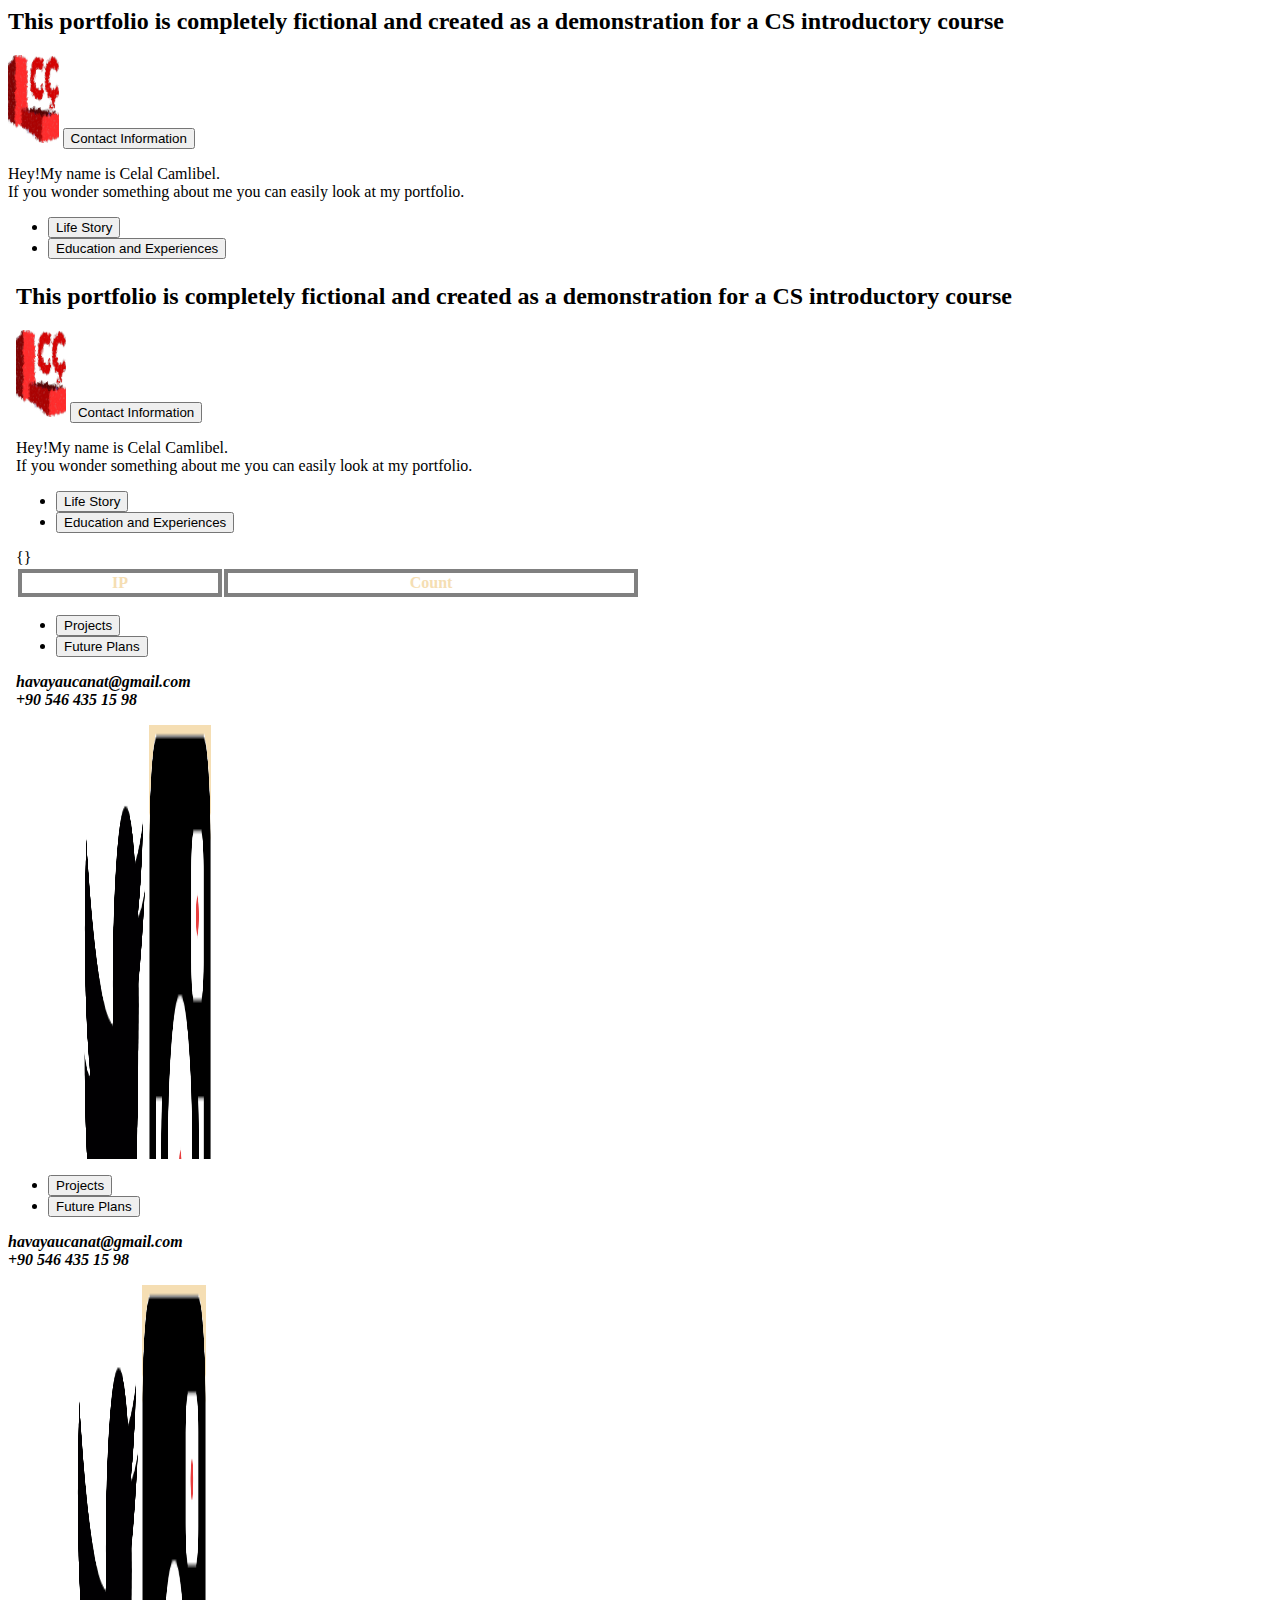
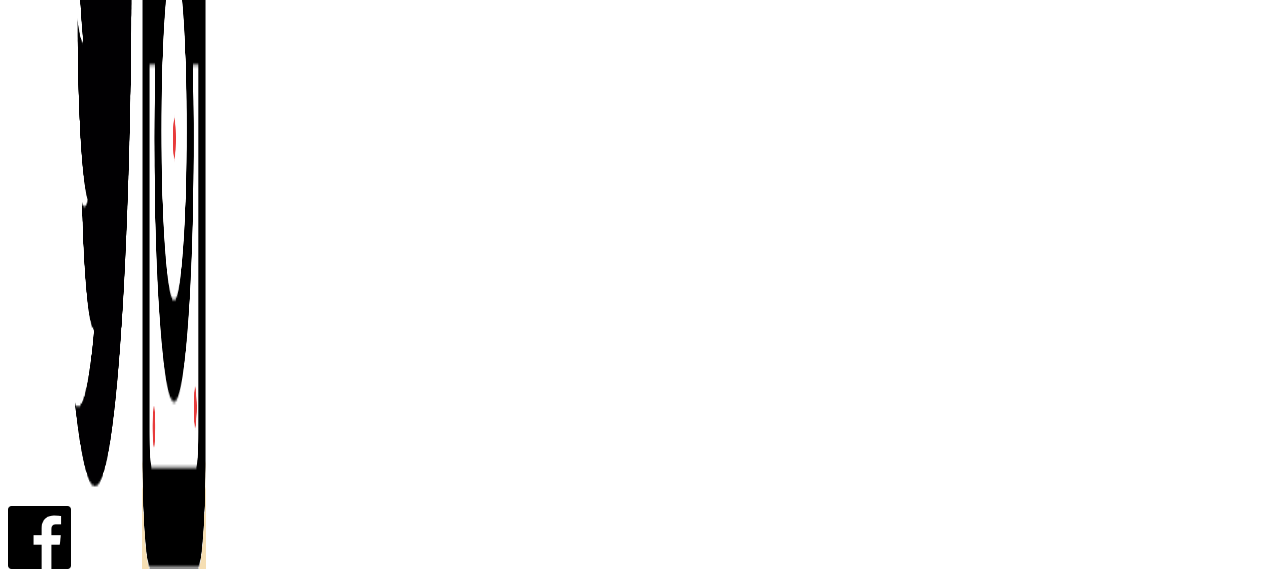
<file: education.html>
<html>



 <head>
    


<title>
Fictional developer portfolio
</title>

<link rel=stylesheet type:"css" href="https://itu-itis-2019.github.io/assignment1-ituitis-camlibel18/education.css">
 
</head>
  








<body class="body">


<h2 id="h1">


This portfolio is completely fictional and created as a demonstration for a CS introductory course
</h2>

<div class="header">
<header>
<a href="index.html"><img id="logo" src="logo5.png" height="10%" width="4%"></a>

       <a href="#footer"> <button id="b7">
                Contact Information 
       </button> </a>

</header> 
</div>

</div>

<div class="intro">

<p id="p1"> 
Hey!My name is Celal Camlibel. <br>
If you wonder something about me
you can easily look at my portfolio. 
  </p>
</div>

<section> 

<aside id="asd1"> 
<div class="asd1"> 
<ul>


<li>  
         <a href="lifestory.html">  <button class="button">
          Life Story
        </button> </a> 
  </li>


<li> 
    <a href="education.html">    <button class="button">
        Education and Experiences  
         </button> </a>
    </li>
</ul> 

  </div>
</aside>  

<div class="portrait1" >
<iframe src="index1.html" height="100%" width="100%" name="iframe1" style="border: none;">

 </iframe>



</div>
<aside id="asd2"> <ul>
<div class="asd2">
<li>
       <a href="projects.html"> <button class="button">
                Projects  
       </button> </a>
</li>

<li>
    <a href="futureplans.html"> <button class="button"> 
             Future Plans 
      </button> </a> 
</li>



</ul>
</div>
</aside>




</section>

<div class="footer1">
<footer id="footer">
<p id="contact2"> <b><em>havayaucanat@gmail.com <br> +90 546 435 15 98 </p></em></b>
<section class="s1">
<a href="https://www.facebook.com/yuruyenucakc/"><img src="facebook.png" alt="facebook" "height="100%" width="5%"></a>
<a href="https://www.twitter.com/yuruyenucakc8/"><img src="twitter.png" alt="twitter" height="100%" width="5%"></a>

<a href="https://www.instagram.com/yuruyen.ucak.c/"><img src="instagram.png" alt="instagram" height="100%" width="5%"> </section></footer>

</div>


















































































</body>

</html>
</file>
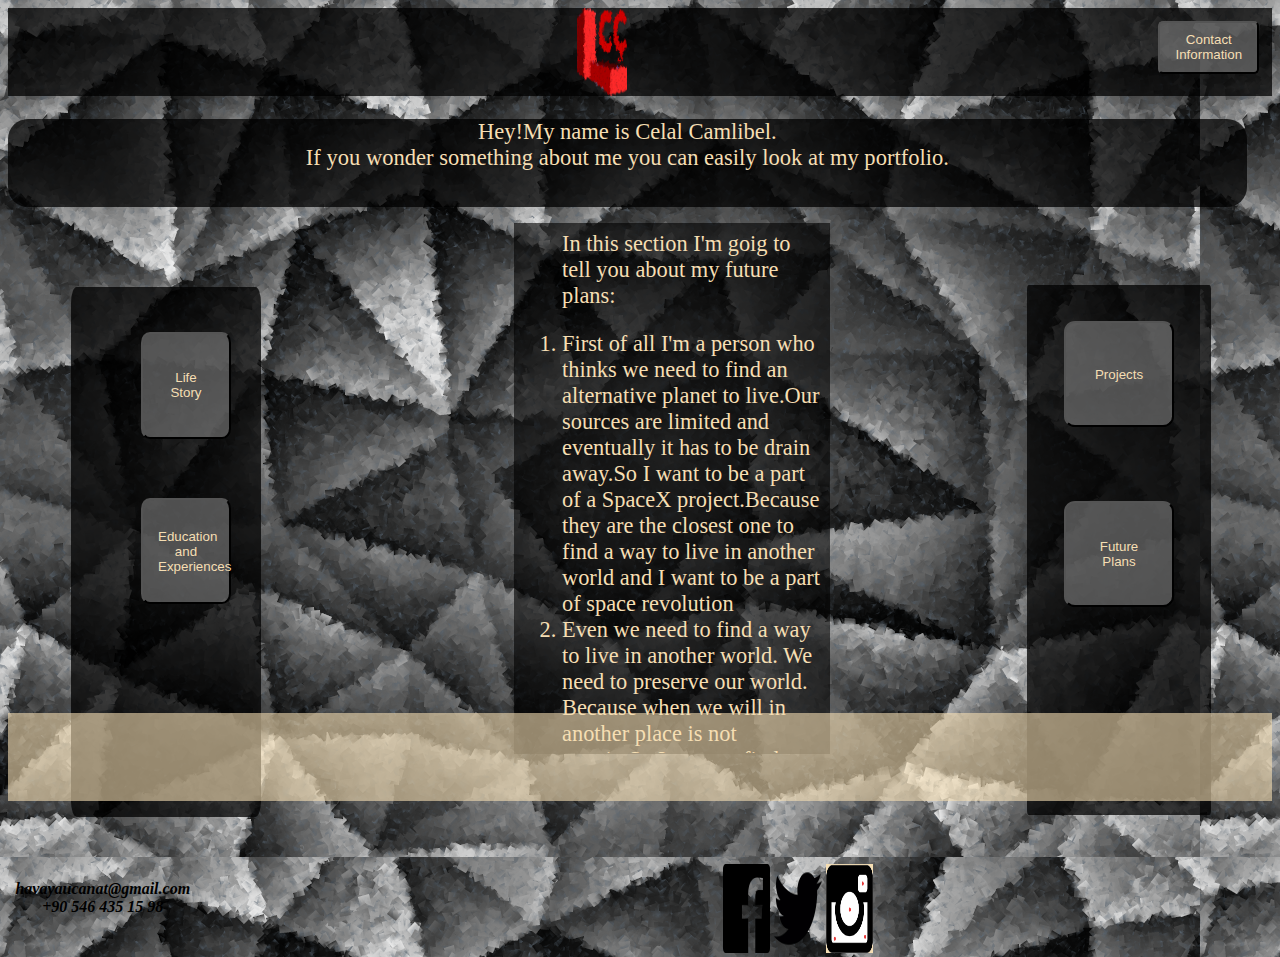
<file: futureplans.html>
<html>



 <head>
    


<title>
Fictional developer portfolio
</title>

<link rel=stylesheet type:"css" href="futureplans.css">
 
</head>
  








<body class="body">


<h2 id="h1">


This portfolio is completely fictional and created as a demonstration for a CS introductory course
</h2>

<div class="header">
<header>
<a href="index.html"><img id="logo" src="logo5.png" height="10%" width="4%"></a>

       <a href="#footer"> <button id="b7">
                Contact Information 
       </button> </a>

</header> 
</div>

</div>

<div class="intro">

<p id="p1"> 
Hey!My name is Celal Camlibel. <br>
If you wonder something about me
you can easily look at my portfolio. 
  </p>
</div>

<section> 

<aside id="asd1"> 
<div class="asd1"> 
<ul>


<li>  
         <a href="lifestory.html">  <button class="button">
          Life Story
        </button> </a> 
  </li>


<li> 
    <a href="education.html">    <button class="button">
        Education and Experiences  
         </button> </a>
    </li>
</ul> 

  </div>
</aside>  

<div class="portrait1" >
<iframe src="iframefut.html" height="100%" width="100%" name="iframe1" style="border: none;">

 </iframe>



</div>
<aside id="asd2"> <ul>
<div class="asd2">
<li>
       <a href="projects.html"> <button class="button">
                Projects  
       </button> </a>
</li>

<li>
    <a href="futureplans.html"> <button class="button"> 
             Future Plans 
      </button> </a> 
</li>



</ul>
</div>
</aside>




</section>

<div class="footer1">
<footer id="footer">
<p id="contact2"> <b><em>havayaucanat@gmail.com <br> +90 546 435 15 98 </p></em></b>
<section class="s1">
<a href="https://www.facebook.com/yuruyenucakc/"><img src="facebook.png" alt="facebook"" height="100%" width="5%"></a>
<a href="https://www.twitter.com/yuruyenucakc8/"><img src="twitter.png" alt="twitter" height="100%" width="5%"></a>

<a href="https://www.instagram.com/yuruyen.ucak.c/"><img src="instagram.png" alt="instagram" height="100%" width="5%"> </section></footer>

</div>


















































































</body>

</html>
</file>
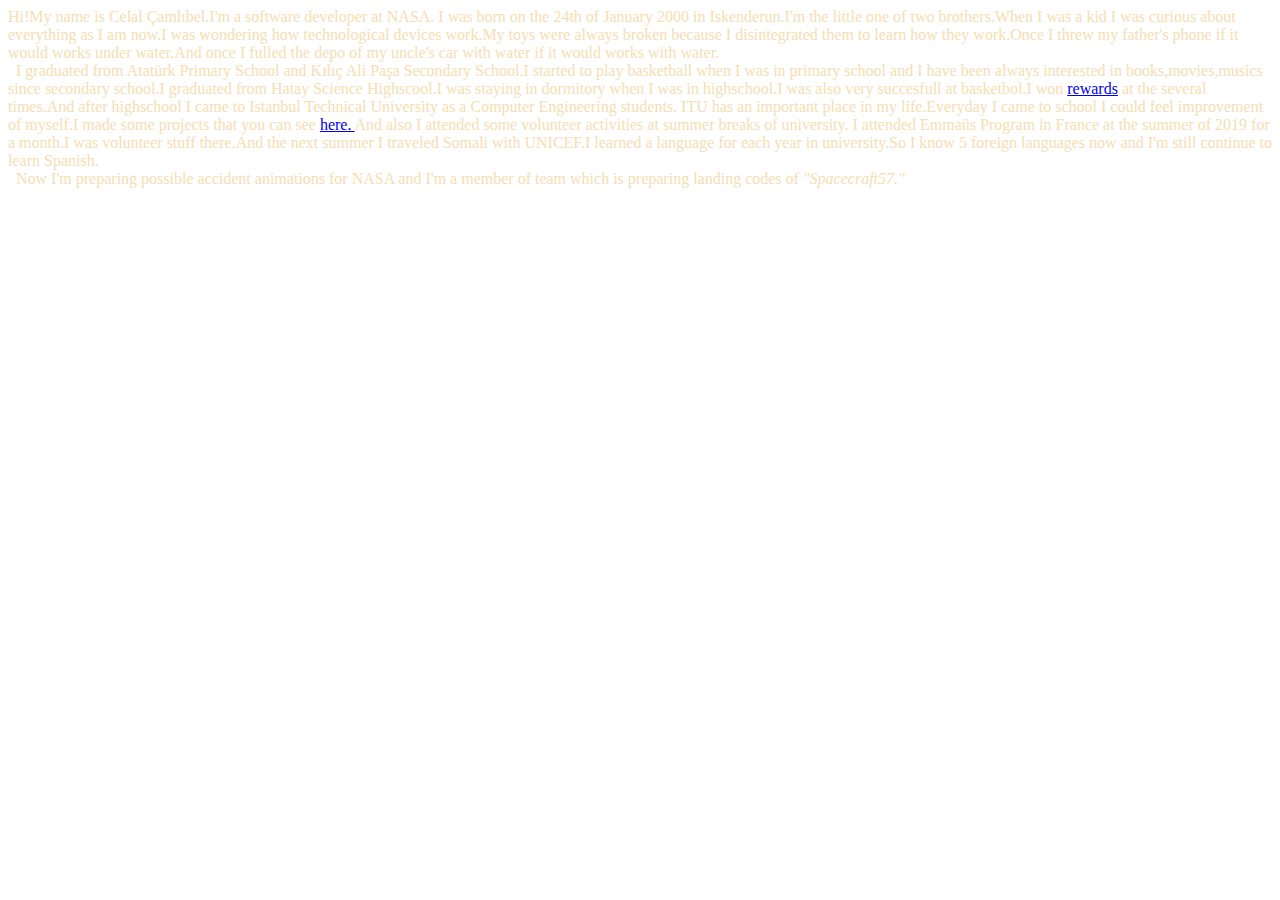
<file: iframe1.html>
﻿<DOCTYPE! html>
<html>
<head>

</head>

<body>
<p id="biography1" style="color:wheat; font-family: candara;" >Hi!My name is Celal Çamlıbel.I'm a software developer at NASA.
I was born on the 24th of January 2000 in Iskenderun.I'm the little one of two brothers.When I was a kid I was curious
about everything as I am now.I was wondering how technological devices work.My toys were always broken because I disintegrated
them to learn how they work.Once I threw my father's phone if it would works under water.And once I fulled the depo of my uncle's car with water if 
it would works with water.<br>
&#160 I graduated from Atatürk Primary School and Kılıç Ali Paşa Secondary School.I started to play basketball when I was in primary school and I have been always 
interested in books,movies,musics since secondary school.I graduated from Hatay Science Highscool.I was staying in dormitory when I was in highschool.I was also
very succesfull at basketbol.I won <a href="education.html" target="_top">rewards</a> at the several times.And after highschool I came to Istanbul Technical University as a Computer Engineering students.
ITU has an important place in my life.Everyday I came to school I could feel improvement of myself.I made some projects that you can see <a href="projects.html" target="_blank"> here. 
</a> And also I attended some volunteer activities at summer breaks of university. I attended Emmaüs Program in France at the summer of 2019 for a month.I was
volunteer stuff there.And the next summer I traveled Somali with UNICEF.I learned a language for each year in university.So I know 5 foreign languages now and I'm 
still continue to learn Spanish.<br>
&#160 Now I'm preparing possible accident animations for NASA and I'm a member of team which is preparing landing codes of <em>"Spacecraft57."</em> </p> 
</body>




























































</html>
</file>
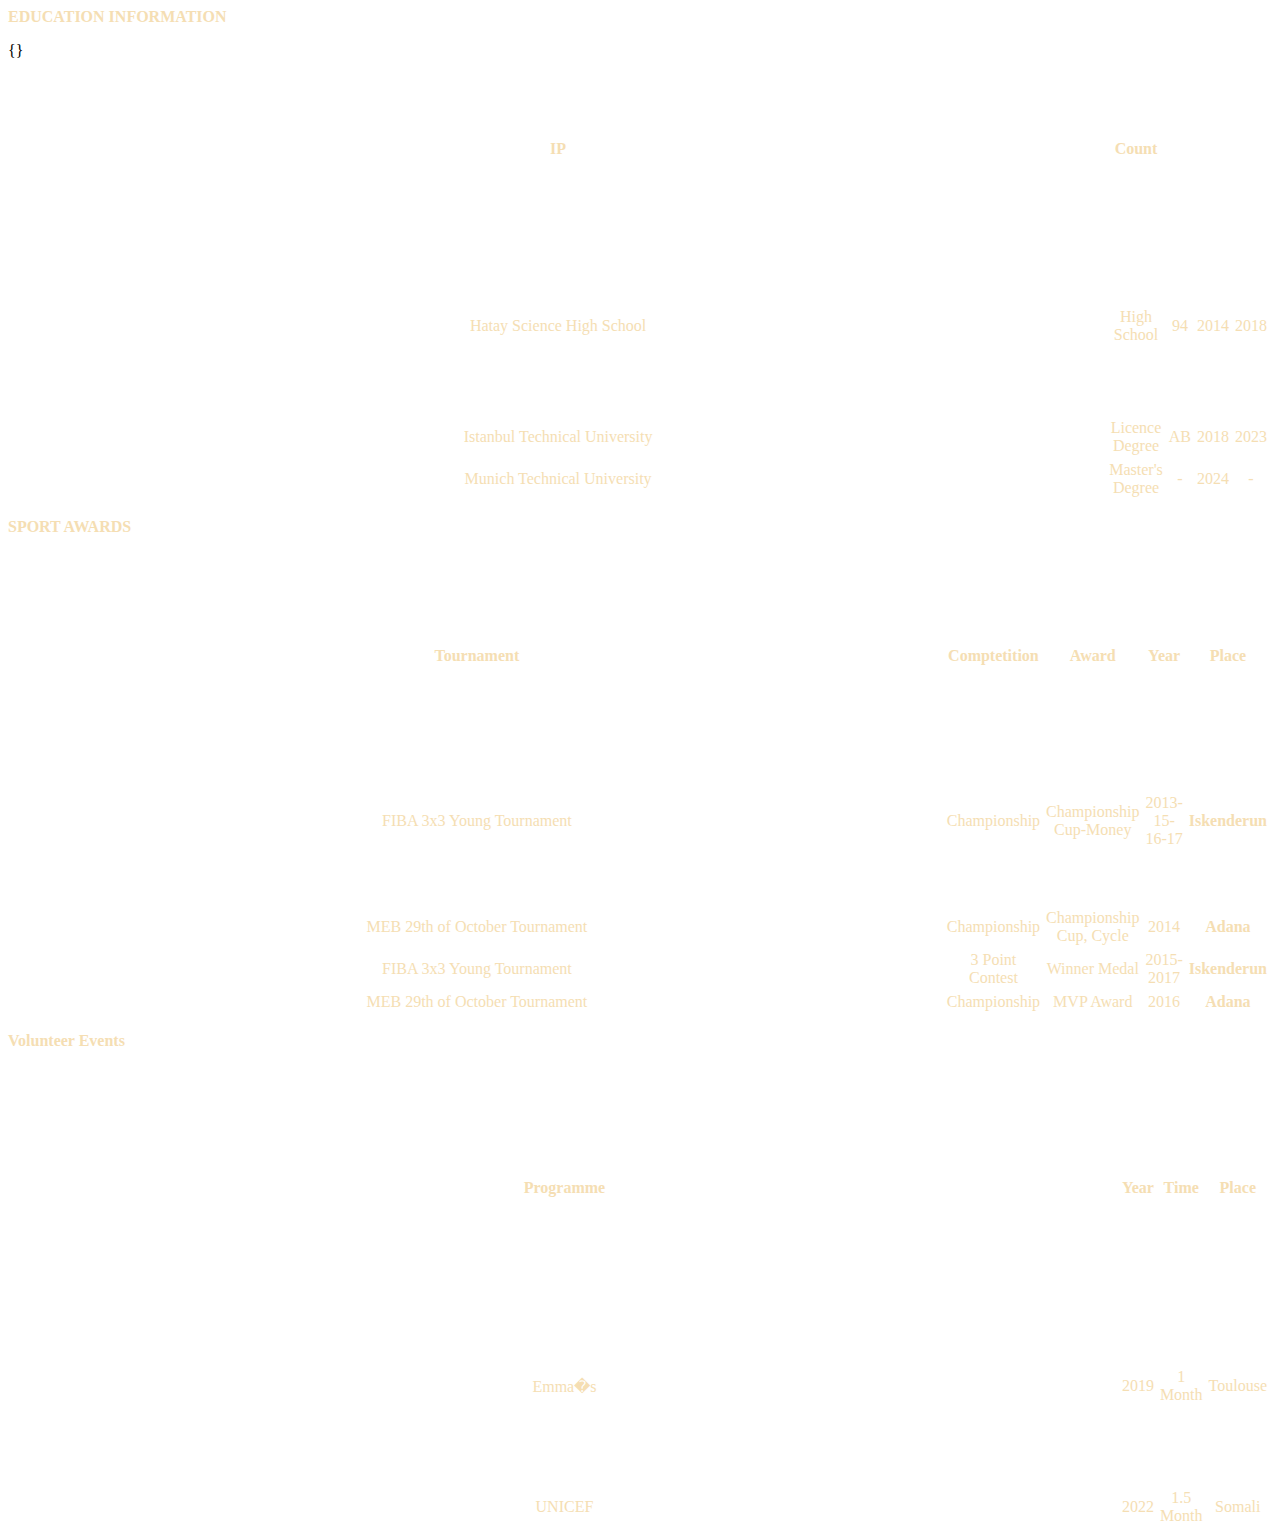
<file: iframeedu.html>
<DOCTYPE! html>
<html>
<head>
<style>
table, th, td {width:100%;
height:50%;
border: 1px solid white;}
#t2 {
margin-top: 3%;}
.caption1 {color: wheat;}


</style>

</head>

<body >
<p class="caption1" style="margin-bottom:%2;"><strong>EDUCATION INFORMATION </strong></p>
<table id="t1" style="color:wheat; text-align: center;" >
  <tr>
       <th> IP </th>
       <th> Count </th>
  </tr>
{}

</body>
</html>


<tr>
<td> Hatay Science High School </td>
<td> High School</td>
<td> 94 </td>
<td> 2014 </td>
<td> 2018 </td>
</tr>


<tr>
<td> Istanbul Technical University </td>
<td> Licence Degree </td>
<td> AB </td>
<td> 2018 </td>
<td> 2023 </td>

</tr>



<tr>
<td> Munich Technical University </td>
<td> Master's Degree</td>
<td> - </td>

<td> 2024 </td>
<td> - </td>

</tr>











</table id="t2">
<p class="caption1"><strong>SPORT AWARDS </strong> </p>

<table id="t2" style="color:wheat; text-align: center;" >
<tr>
<th>Tournament</th>
<th> Comptetition </th>
<th>Award</th>
<th>Year</th>
<th>Place</th>

</tr>

<tr >
<td> FIBA 3x3 Young Tournament </td>
<td> Championship</td>
<td>Championship Cup-Money </td>
<td>2013-15-16-17</td>
<th>Iskenderun</th>

</tr>

<tr>
<td>MEB  29th of October Tournament  </td>
<td> Championship  </td>
<td> Championship Cup, Cycle </td>
<td> 2014 </td>
<th>Adana</th>

</tr>




<tr>
<td> FIBA 3x3 Young Tournament </td>
<td> 3 Point Contest</td>
<td>Winner Medal </td>
<td>2015-2017</td>
<th>Iskenderun</th>


</tr>



<tr>
<td>MEB  29th of October Tournament  </td>
<td> Championship  </td>
<td> MVP Award</td>
<td> 2016 </td>
<th>Adana</th>

</tr>

</table>

</table id="t3">
<p class="caption1"><strong>Volunteer Events </strong> </p>

<table id="t2" style="color:wheat; text-align: center;" >
<tr>
<th>Programme</th>
<th> Year </th>
<th>Time</th>
<th>Place</th>

</tr>

<tr >
<td> Emma�s </td>
<td>2019</td>
<td>1 Month</td>
<td>Toulouse</td>


</tr>

<tr>
<td>UNICEF </td>
<td> 2022  </td>
<td> 1.5 Month </td>
<td> Somali </td>


</tr>





</table>



</body>




























































</html>
</file>
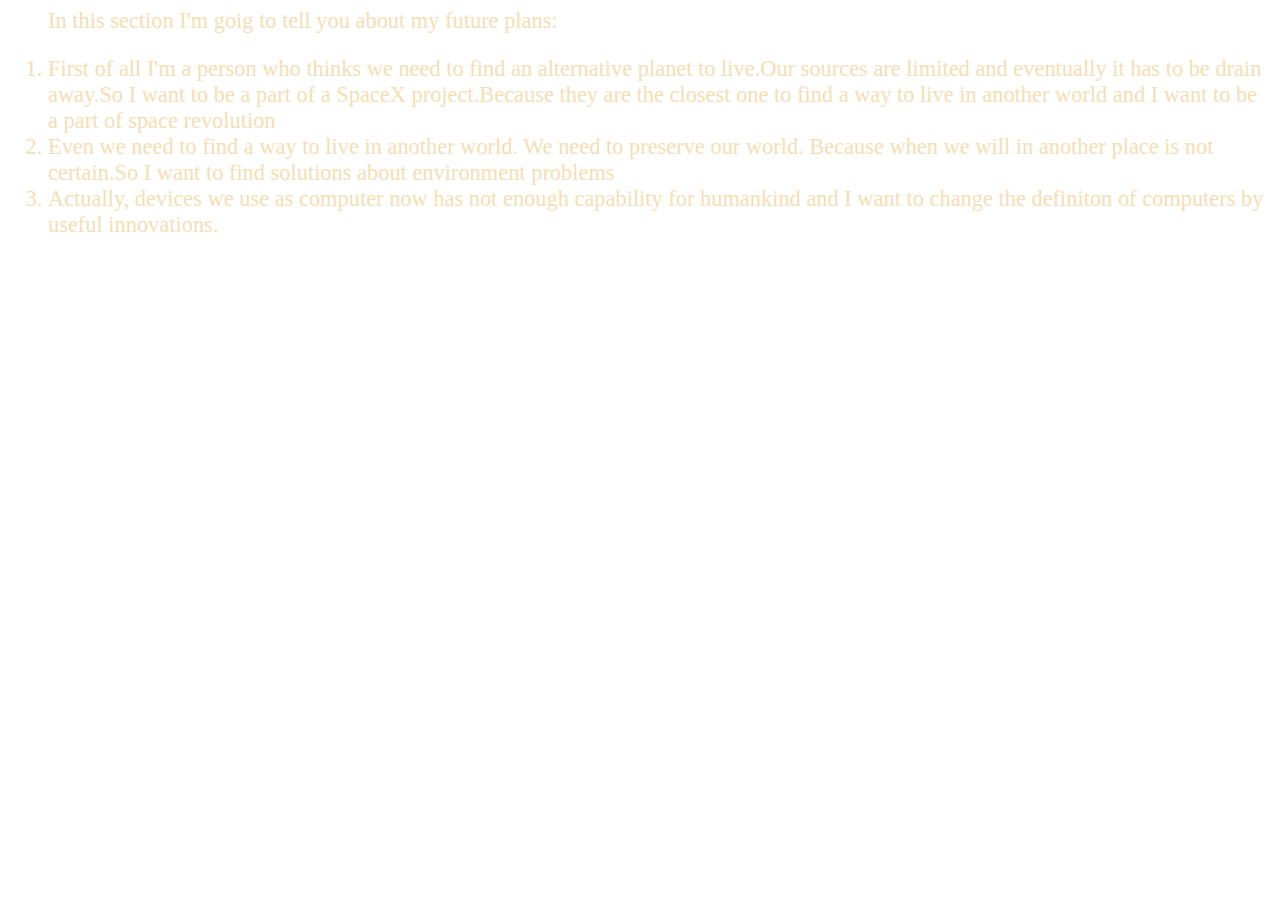
<file: iframefut.html>
<DOCTYPE! html>
<html>
<head>
<style>
.ol2 {font: 140% wheat;}
</style>



</head>

<body> 
<ol class="ol2" style="color:wheat;"> <p> In this section I'm goig to tell you about my future plans:</p>
<li>First of all I'm a person who thinks we need to find an alternative planet to live.Our sources are limited and eventually it has
to be drain away.So I want to be a part of a SpaceX project.Because they are the closest one to find a way to live in another world and I want to
be a part of space revolution</li>
<li>Even we need to find a way to live in another world. We need to preserve our world. Because when we will in another place is not certain.So 
I want to find solutions about environment problems  </li>
<li>Actually, devices we use as computer now has not enough capability for humankind and I want to change the definiton of computers by useful
innovations. </li>




</ol>

</body>




























































</html>
</file>
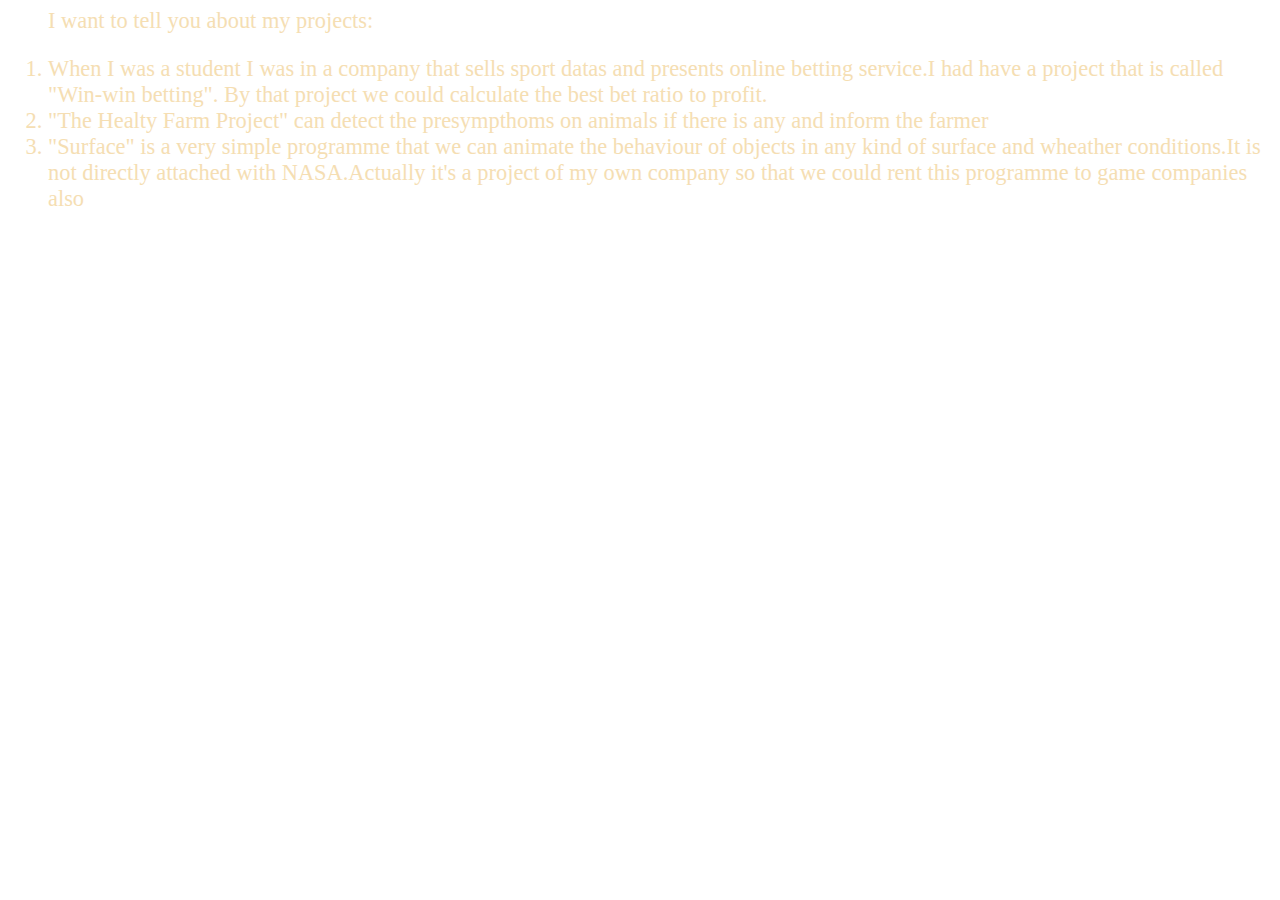
<file: iframepro.html>
<DOCTYPE! html>
<html>
<head>
<style>
.ol2 {font: 140% wheat;}
</style>



</head>

<body> 
<ol class="ol2" style="color:wheat;"> <p> I want to tell you about my projects:</p>
<li>When I was a student I was in a company that sells sport datas and presents online betting service.I had have a project that is called "Win-win betting".
By that project we could calculate the best bet ratio to profit.</li>
<li>"The Healty Farm Project" can detect the presympthoms on animals if there is any and inform the farmer </li>
<li>"Surface" is a very simple programme that we can animate the behaviour of objects in  any kind of surface and wheather conditions.It is not directly attached with
NASA.Actually it's a project of my own company so that we could rent this programme to game companies also </li>




</ol>

</body>




























































</html>
</file>
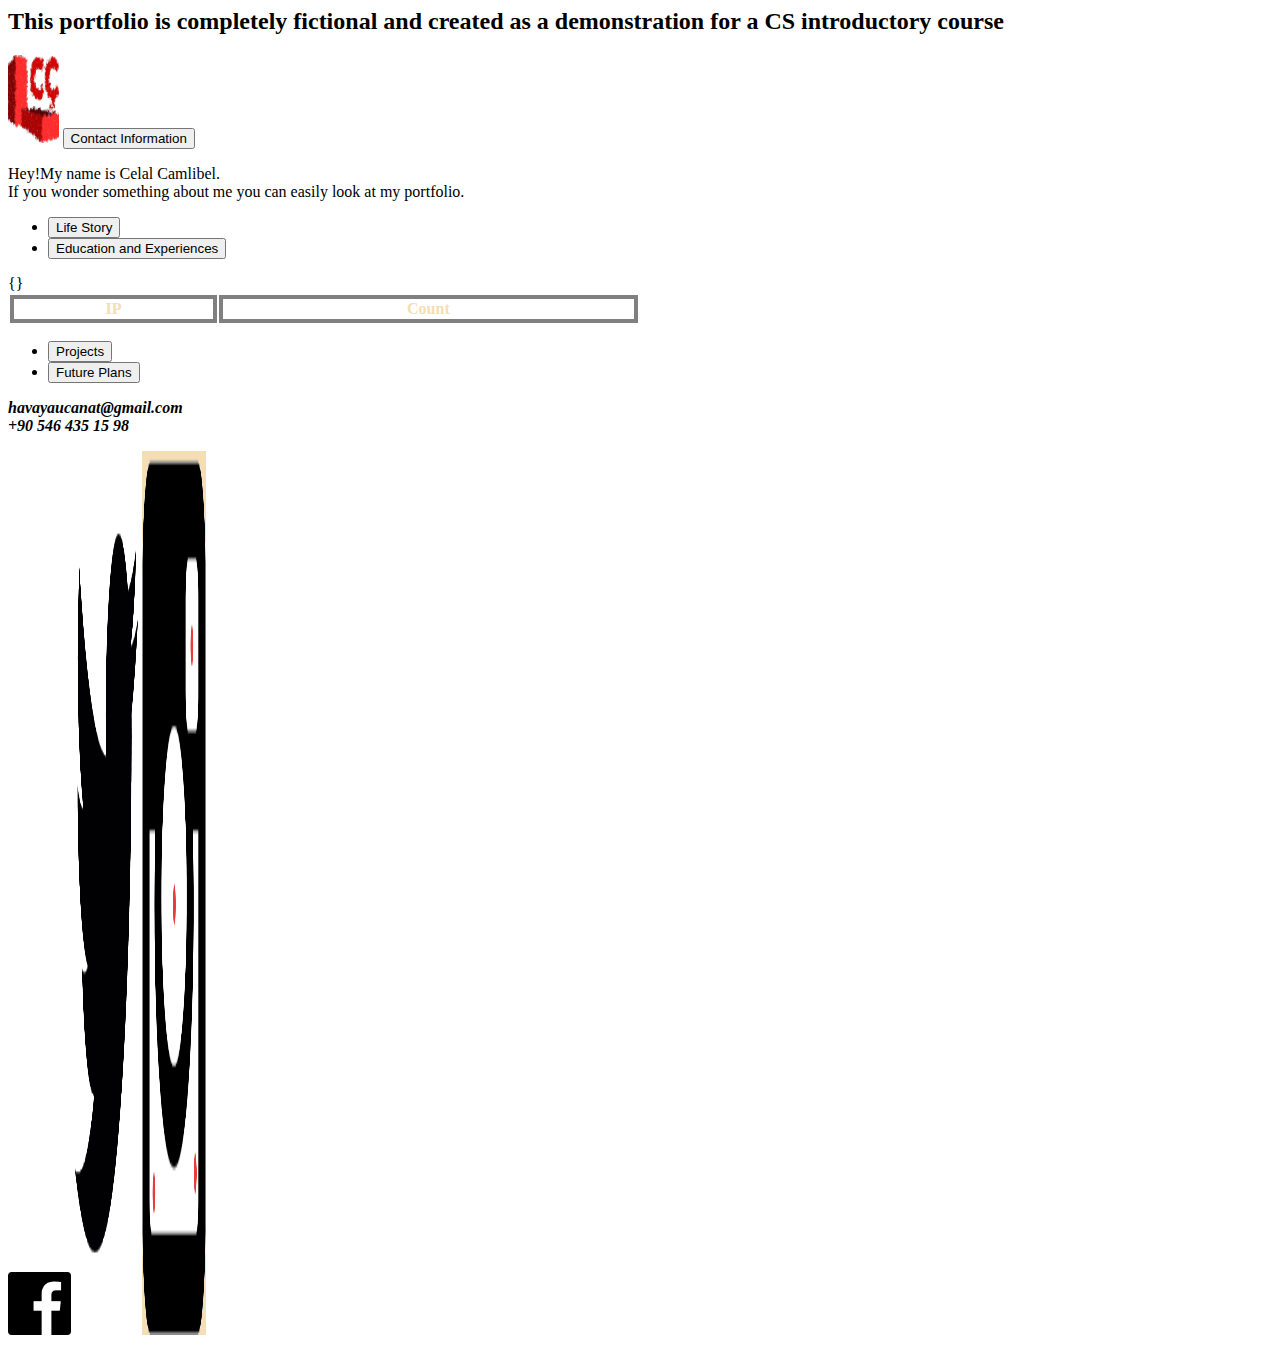
<file: index1.html>
<html>



 <head>
    

<title>
Fictional developer portfolio
</title>
<link rel=stylesheet type:"css" href="https://itu-itis-2019.github.io/assignment1-ituitis-camlibel18/education.css">

</head>
  








<body class="body">


<h2 id="h1">


This portfolio is completely fictional and created as a demonstration for a CS introductory course
</h2>

<div class="header">
<header>
<a href="index.html"><img id="logo" src="logo5.png" height="10%" width="4%"></a>

       <a href="#footer"> <button id="b7">
                Contact Information 
       </button> </a>

</header> 
</div>

</div>

<div class="intro">

<p id="p1"> 
Hey!My name is Celal Camlibel. <br>
If you wonder something about me
you can easily look at my portfolio. 
  </p>
</div>

<section> 

<aside id="asd1"> 
<div class="asd1"> 
<ul>


<li>  
         <a href="lifestory.html">  <button class="button">
          Life Story
        </button> </a> 
  </li>


<li> 
    <a href="education.html">    <button class="button">
        Education and Experiences  
         </button> </a>
    </li>
</ul> 

  </div>
</aside>  

<div class="portrait1" >
<table style="width:50%; height;:35%" >
  <tr >
       <th  style = "border:4px solid grey; color:wheat; margin:3%"> IP </th>
       <th style = "border:4px solid grey; color:wheat;
margin:3%"> Count </th>
  </tr>
{}

 </table>
 



</div>
<aside id="asd2"> <ul>
<div class="asd2">
<li>
       <a href="projects.html"> <button class="button">
                Projects  
       </button> </a>
</li>

<li>
    <a href="futureplans.html"> <button class="button"> 
             Future Plans 
      </button> </a> 
</li>



</ul>
</div>
</aside>




</section>

<div class="footer1">
<footer id="footer">
<p id="contact2"> <b><em>havayaucanat@gmail.com <br> +90 546 435 15 98 </p></em></b>
<section class="s1">
<a href="https://www.facebook.com/yuruyenucakc/"><img src="facebook.png" alt="facebook" "height="100%" width="5%"></a>
<a href="https://www.twitter.com/yuruyenucakc8/"><img src="twitter.png" alt="twitter" height="100%" width="5%"></a>

<a href="https://www.instagram.com/yuruyen.ucak.c/"><img src="instagram.png" alt="instagram" height="100%" width="5%"> </section></footer>

</div>





</body>

</html>
</file>
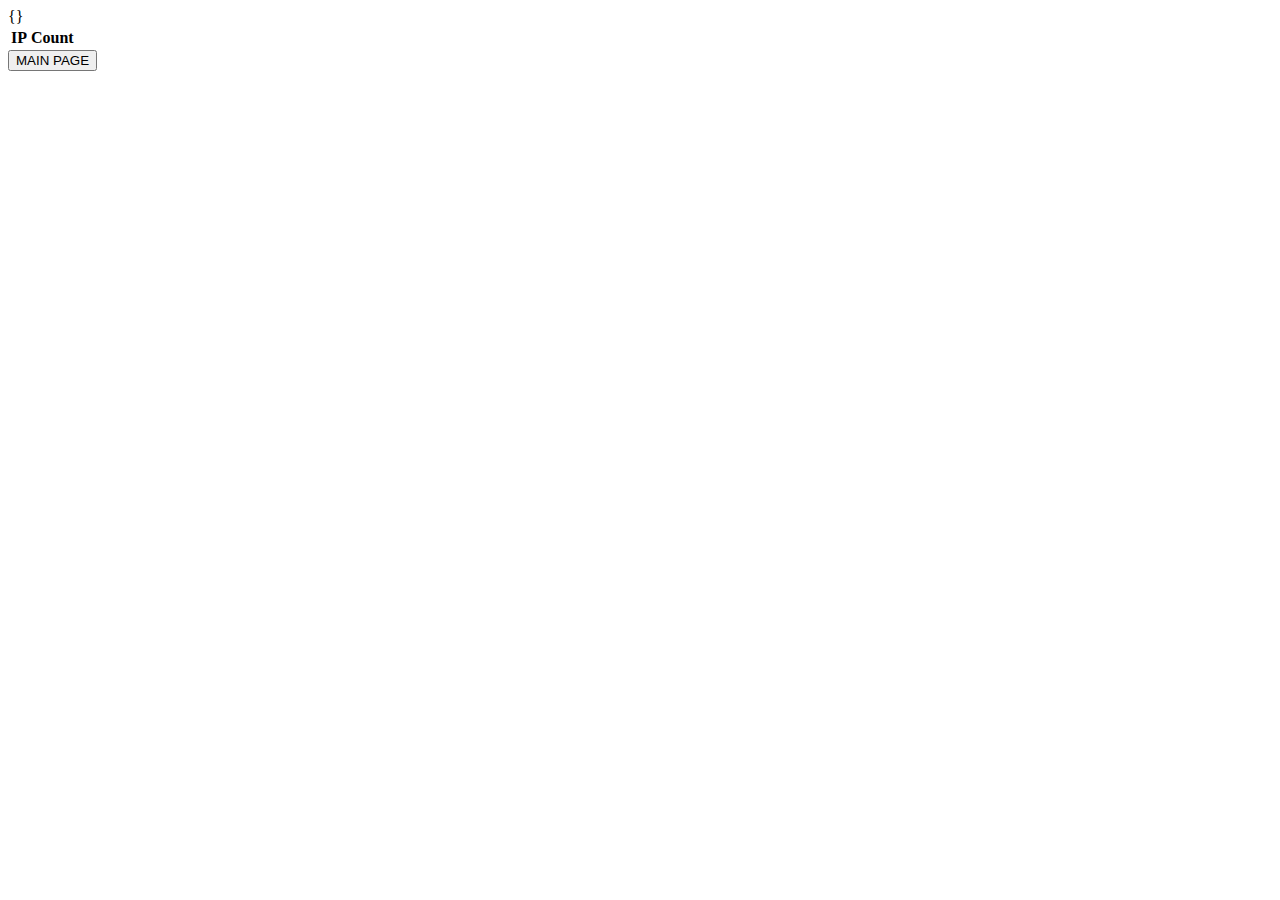
<file: index1frame.html>
<html>
<body>
<div>
<table>
  <tr >
       <th> IP </th>
       <th> Count </th>
  </tr>
{}

</table>
</div>
  
  <div>
   <a href="https://itu-itis-2019.github.io/assignment1-ituitis-camlibel18/index.html"> <button id="b7">
                MAIN PAGE 	
       </button> </a>
    </div>
</body>
</html>
</file>
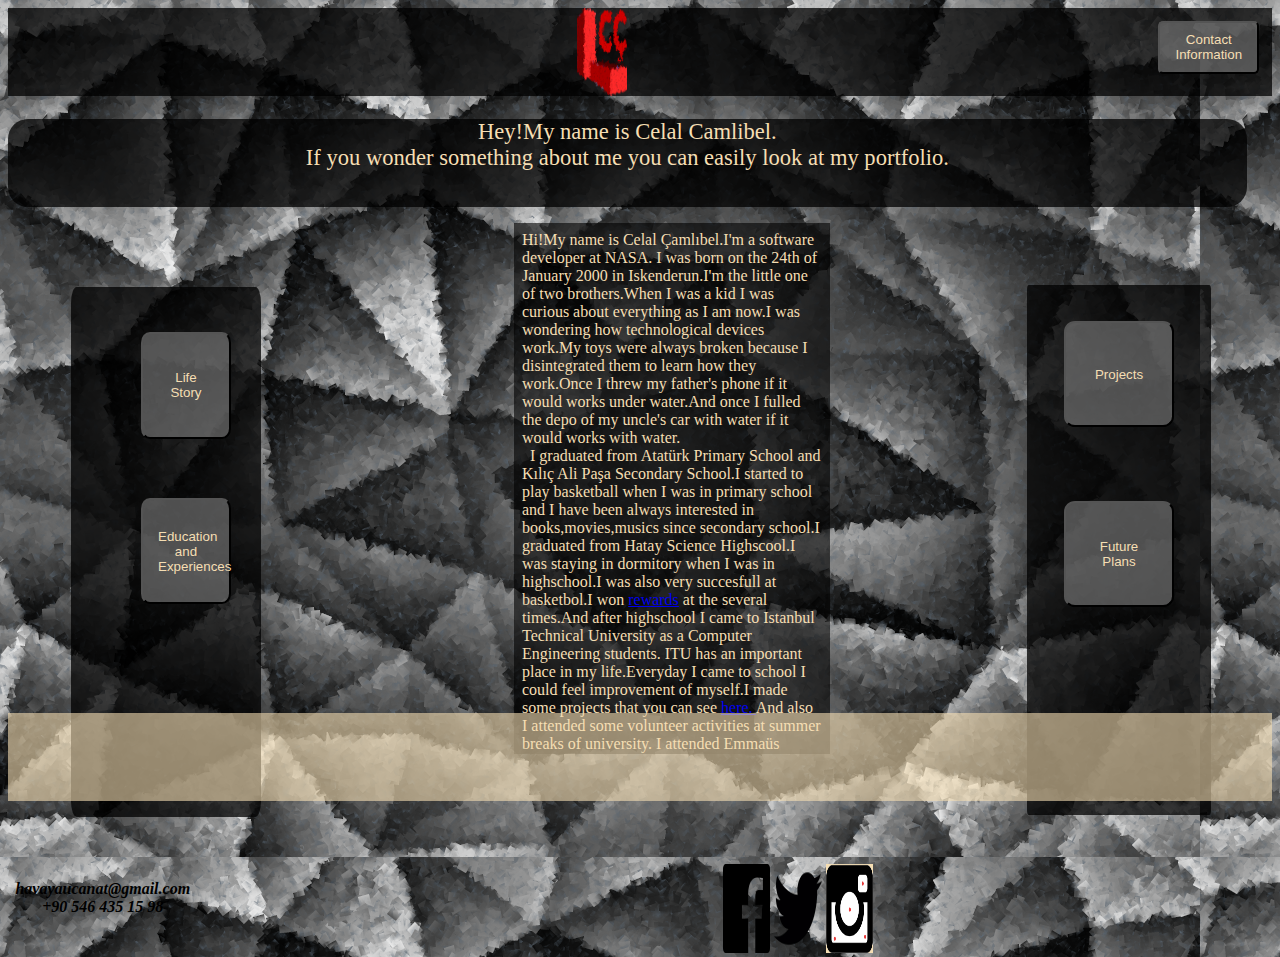
<file: lifestory.html>
﻿<html>



 <head>


<title>
Fictional developer portfolio
</title>

<link rel=stylesheet type:"css" href="lifestory.css">
 
</head>
  








<body class="body">


<h2 id="h1">


This portfolio is completely fictional and created as a demonstration for a CS introductory course
</h2>

<div class="header">
<header>
<img id="logo" src="logo5.png" height="10%" width="4%">

       <a href="#footer"> <button id="b7">
                Contact Information 
       </button> </a>

</header> 
</div>

</div>

<div class="intro">

<p id="p1"> 
Hey!My name is Celal Camlibel. <br>
If you wonder something about me
you can easily look at my portfolio. 
  </p>
</div>

<section> 

<aside id="asd1"> 
<div class="asd1"> 
<ul>


<li>  
         <a href="lifestory.html">  <button class="button">
          Life Story
        </button> </a> 
  </li>


<li> 
    <a href="education.html">    <button class="button">
        Education and Experiences  
         </button> </a>
    </li>
</ul> 

  </div>
</aside>  

<div class="portrait1">
<iframe src="iframe1.html" height="100%" width="100%" name="iframe1" style="border: none;">

 </iframe>



</div>
<aside id="asd2"> <ul>
<div class="asd2">
<li>
       <a href="projects.html"> <button class="button">
                Projects  
       </button> </a>
</li>

<li>
    <a href="futureplans.html"> <button class="button"> 
             Future Plans 
      </button> </a> 
</li>



</ul>
</div>
</aside>




</section>

<div class="footer1">
<footer id="footer">
<p id="contact2"> <b><em>havayaucanat@gmail.com <br> +90 546 435 15 98 </p></em></b>
<section class="s1">
<a href="https://www.facebook.com/yuruyenucakc/"><img src="facebook.png" alt="facebook" height="100%" width="5%"></a>
<a href="https://www.twitter.com/yuruyenucakc8/"><img src="twitter.png" alt="twitter" height="100%" width="5%"></a>

<a href="https://www.instagram.com/yuruyen.ucak.c/"><img src="instagram.png" alt="instagram" height="100%" width="5%"> </section></footer>

</div>


















































































</body>

</html>
</file>
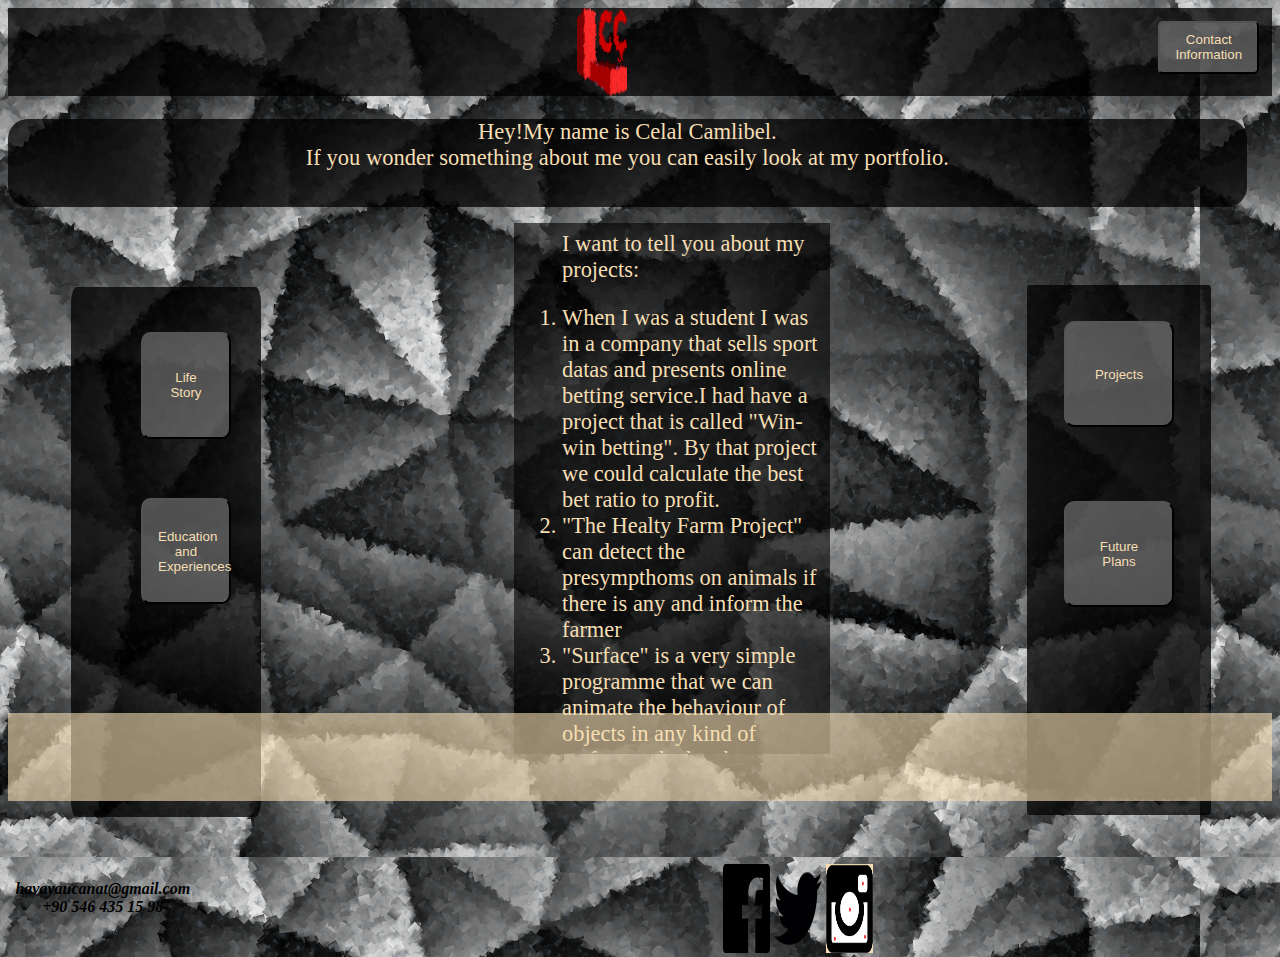
<file: projects.html>
<html>



 <head>  


<title>
Fictional developer portfolio
</title>

<link rel=stylesheet type:"css" href="projects.css">
 
</head>
  








<body class="body">


<h2 id="h1">


This portfolio is completely fictional and created as a demonstration for a CS introductory course
</h2>

<div class="header">
<header>
<a href="index.html"><img id="logo" src="logo5.png" height="10%" width="4%"></a>

       <a href="#footer"> <button id="b7">
                Contact Information 
       </button> </a>

</header> 
</div>

</div>

<div class="intro">

<p id="p1"> 
Hey!My name is Celal Camlibel. <br>
If you wonder something about me
you can easily look at my portfolio. 
  </p>
</div>

<section> 

<aside id="asd1"> 
<div class="asd1"> 
<ul>


<li>  
         <a href="lifestory.html">  <button class="button">
          Life Story
        </button> </a> 
  </li>


<li> 
    <a href="education.html">    <button class="button">
        Education and Experiences  
         </button> </a>
    </li>
</ul> 

  </div>
</aside>  

<div class="portrait1" >
<iframe src="iframepro.html" height="100%" width="100%" name="iframe1" style="border: none;">

 </iframe>



</div>
<aside id="asd2"> <ul>
<div class="asd2">
<li>
       <a href="projects.html"> <button class="button">
                Projects  
       </button> </a>
</li>

<li>
    <a href="futureplans.html"> <button class="button"> 
             Future Plans 
      </button> </a> 
</li>



</ul>
</div>
</aside>




</section>

<div class="footer1">
<footer id="footer">
<p id="contact2"> <b><em>havayaucanat@gmail.com <br> +90 546 435 15 98 </p></em></b>
<section class="s1">
<a href="https://www.facebook.com/yuruyenucakc/"><img src="facebook.png" height="100%" width="5%"></a>
<a href="https://www.twitter.com/yuruyenucakc8/"><img src="twitter.png" height="100%" width="5%"></a>

<a href="https://www.instagram.com/yuruyen.ucak.c/"><img src="instagram.png" height="100%" width="5%"> </section></footer>

</div>


















































































</body>

</html>
</file>
<file: futureplans.css>
.body {
background-image: url("background.png");
background-color: #708090;}

#h1 {display: none ;}

.header {
position: relative;
background-color: rgba(0, 0, 0, 0.75);
width: 100%;

}

#logo {
position: relative;
margin-left: 45%;

}

#b7 {
position: relative;
float:right;
margin: 1%;
padding:1,5%;
background-color: rgba(128, 128, 128, 0.6);
width: 8%;
height:6%;
color: Wheat;
border-radius: 5px;
text-align: center;

}
p {position: relative;}

#b7:hover {
transition: background-color 2s;
background-color:rgba(245, 222, 179, 0.6);
transition: color 1s;
color: black;
}


.intro {position: relative;
background-color: rgba(0, 0, 0, 0.75);
width:98%;
height:10%;
text-align: center;
color: wheat; 
font: 141% candara;

border-radius:20px;

}


ul {list-style-type: none;}

.asd1 {
 position: relative;
  float: left;
margin:5%;
width:15%;
height:60%; 
border-radius:3%;
background-color: rgba(0, 0, 0, 0.75);
text-align: center;
color: white;



}

.button {
background-color: rgba(128, 128, 128, 0.6);
color: wheat;
margin: 20%;
border-radius: 10%;
padding: 10%;


height: 20%;
width:  60%;

}

.button:hover {
transition: background-color 2s;
background-color:rgba(245, 222, 179, 0.6);
transition: color 1s;
color: black;
}


div.footer1 {
position: relative;
margin-bottom: 0%;
margin-top: 40%;

float: bottom;


text-align: center;
color: white;
background-color:rgba(245, 222, 179, 0.6);
height: 10%;
width: 100%;



}


.portrait1 {
position: relative;
float: left;
background-color: rgba(0, 0, 0, 0.6);
width:25%;
height: 60%;
margin-left: 15%;



}

.ol2 {
font-size: 78px;


}


/*@-webkit-keyframes mymove{
from {background-image:url("cll1.png");}
to {background-color: ("cll.png");}
}*/




.asd2 {


 position: relative;
margin: 5%;
 
float: right;
  

border-radius: 1%;


background-color: rgba(0, 0, 0, 0.75);
text-align: center;
color: white;
height: 60%;
width: 15%;




}

#contact2  {position: relative;
height: 0%;
width: 15%;
color:black
}

.s1 {position: relative;
float: right;
margin-left: 40%;
height:100%;
width:75%;
margin-top: -1.26%;}


#t1 {
font: 56% candara verdana;
color: wheat;

}
</file>
<file: lifestory.css>
.body {
background-image: url("background.png");
background-color: #708090;}

#h1 {display: none ;}

.header {
position: relative;
background-color: rgba(0, 0, 0, 0.75);
width: 100%;

}

#logo {
position: relative;
margin-left: 45%;
}

#b7 {
position: relative;
float:right;
margin: 1%;
padding:1,5%;
background-color: rgba(128, 128, 128, 0.6);
width: 8%;
height:6%;
color: Wheat;
border-radius: 5px;
text-align: center;
}


#b7:hover {
transition: background-color 2s;
background-color:rgba(245, 222, 179, 0.6);
transition: color 1s;
color: black;
}


.intro {position: relative;
background-color: rgba(0, 0, 0, 0.75);
width:98%;
height:10%;
text-align: center;
color: wheat; 
font: 141% candara;

border-radius:20px;

}


ul {list-style-type: none;}

.asd1 {
 position: relative;
  float: left;
margin:5%;
width:15%;
height:60%; 
border-radius:3%;
background-color: rgba(0, 0, 0, 0.75);
text-align: center;
color: white;



}

.button {
background-color: rgba(128, 128, 128, 0.6);
color: wheat;
margin: 20%;
border-radius: 10%;
padding: 10%;


height: 20%;
width:  60%;

}

.button:hover {
transition: background-color 2s;
background-color:rgba(245, 222, 179, 0.6);
transition: color 1s;
color: black;
}


div.footer1 {
position: relative;
margin-bottom: 0%;
margin-top: 40%;

float: bottom;


text-align: center;
color: white;
background-color:rgba(245, 222, 179, 0.6);
height: 10%;
width: 100%;



}


div.portrait1 {
position: relative;
float: left;
background-color: rgba(0, 0, 0, 0.6);
width:25%;
height: 60%;
margin-left: 15%;
}

/*@-webkit-keyframes mymove{
from {background-image:url("cll1.png");}
to {background-color: ("cll.png");}
}*/




.asd2 {


 position: relative;
margin: 5%;
 
float: right;
  

border-radius: 1%;


background-color: rgba(0, 0, 0, 0.75);
text-align: center;
color: white;
height: 60%;
width: 15%;




}

#contact2  {position: relative;
height: 0%;
width: 15%;
color:black
}

.s1 {position: relative;
float: right;
margin-left: 40%;
height:100%;
width:75%;
margin-top: -1.26%;}

#biography1 {
font-type: 110% Candara ;
color: wheat;
}
</file>
<file: projects.css>
.body {
background-image: url("background.png");
background-color: #708090;}

#h1 {display: none ;}

.header {
position: relative;
background-color: rgba(0, 0, 0, 0.75);
width: 100%;

}

#logo {
position: relative;
margin-left: 45%;

}

#b7 {
position: relative;
float:right;
margin: 1%;
padding:1,5%;
background-color: rgba(128, 128, 128, 0.6);
width: 8%;
height:6%;
color: Wheat;
border-radius: 5px;
text-align: center;

}
p {position: relative;}

#b7:hover {
transition: background-color 2s;
background-color:rgba(245, 222, 179, 0.6);
transition: color 1s;
color: black;
}


.intro {position: relative;
background-color: rgba(0, 0, 0, 0.75);
width:98%;
height:10%;
text-align: center;
color: wheat; 
font: 141% candara;

border-radius:20px;

}


ul {list-style-type: none;}

.asd1 {
 position: relative;
  float: left;
margin:5%;
width:15%;
height:60%; 
border-radius:3%;
background-color: rgba(0, 0, 0, 0.75);
text-align: center;
color: white;



}

.button {
background-color: rgba(128, 128, 128, 0.6);
color: wheat;
margin: 20%;
border-radius: 10%;
padding: 10%;


height: 20%;
width:  60%;

}

.button:hover {
transition: background-color 2s;
background-color:rgba(245, 222, 179, 0.6);
transition: color 1s;
color: black;
}


div.footer1 {
position: relative;
margin-bottom: 0%;
margin-top: 40%;

float: bottom;


text-align: center;
color: white;
background-color:rgba(245, 222, 179, 0.6);
height: 10%;
width: 100%;



}


.portrait1 {
position: relative;
float: left;
background-color: rgba(0, 0, 0, 0.6);
width:25%;
height: 60%;
margin-left: 15%;



}

.ol2 {
font-size: 78px;


}


/*@-webkit-keyframes mymove{
from {background-image:url("cll1.png");}
to {background-color: ("cll.png");}
}*/




.asd2 {


 position: relative;
margin: 5%;
 
float: right;
  

border-radius: 1%;


background-color: rgba(0, 0, 0, 0.75);
text-align: center;
color: white;
height: 60%;
width: 15%;




}

#contact2  {position: relative;
height: 0%;
width: 15%;
color:black
}

.s1 {position: relative;
float: right;
margin-left: 40%;
height:100%;
width:75%;
margin-top: -1.26%;}


#t1 {
font: 56% candara verdana;
color: wheat;

}
</file>
